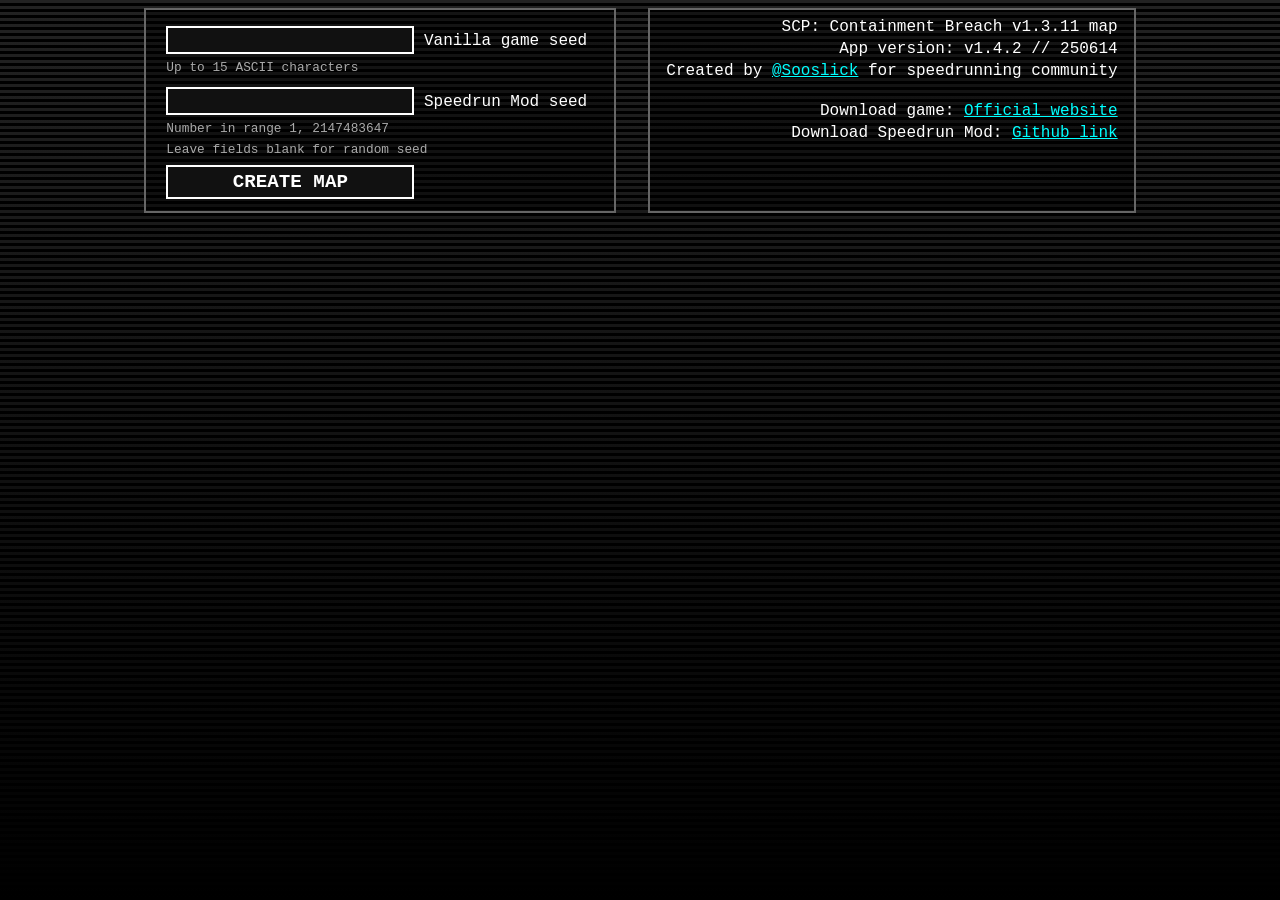
<file: index.html>
<!doctype html>
<HTML>
<HEAD>
    <TITLE>SCP: Containment Breach map</TITLE>
    <meta charset='utf-8'/>
    <meta http-equiv='Content-Type' content='text/html'/>
    <meta name='author' content='Sooslick'/>
    <meta name='description' content='SCP: Containment Breach v1.3.11 map. Preview SCP:CB seeds on single online webpage without launching the game!'/>
    <meta name='theme-color' content='gray'/>
    <link rel="stylesheet" href="cb.css">
</HEAD>
<BODY>
<div id="wrapper">
    <div id="header" data-nosnippet>
        <div id="inputs" class="map-component">
            <div class="input-line" id="prompt-container">
                <span><input id="prompt" autocomplete="off" oninput="updatePrompt()"/></span>
                <span id="prompt-label">Vanilla game seed</span>
            </div>
            <div class="input-hint" id="prompt-hint">Up to 15 ASCII characters</div>
            <div class="input-line" id="seed-container">
                <span><input id="seed" autocomplete="off" oninput="updateSeed()"/></span>
                <span id="seed-label">Speedrun Mod seed</span>
            </div>
            <div class="input-hint" id="seed-hint">Number in range 1, 2147483647</div>
            <div class="input-hint" id="blank-hint">Leave fields blank for random seed</div>
            <button id="generate" onclick="createMap()">CREATE MAP</button>
            <img id="loading-gif" src="load.gif" hidden/>
        </div>
        <div id="page-meta" class="map-component">
            <div class="page-meta-line">SCP: Containment Breach v1.3.11 map</div>
            <div class="page-meta-line">App version: v1.4.2 // 250614</div>
            <div class="page-meta-line">Created by <a id="sooslick-link" href="https://sooslick.art/">@Sooslick</a> for speedrunning community</div>
            <br/>
            <div class="page-meta-line">Download game: <a id="scpcbgame-link" href="https://www.scpcbgame.com/">Official website</a></div>
            <div class="page-meta-line">Download Speedrun Mod: <a id="mod-link" href="https://github.com/forxandknives/SCPCB-Speedrun-Mod/releases">Github link</a></div>
        </div>
    </div>
    <div id="map-block">
        <div class="map-column">
            <div id="map" class="map-component" hidden>
                <table id="map-table"></table>
            </div>
            <button onclick="shareMap()" id="map-share" hidden>COPY LINK</button>
            <div id="copied-text" class="input-hint" hidden>Copied to clipboard</div>
            <div id="error-text" class="input-hint" hidden>Service seems to be unavailable. DM @Sooslick in Discord
            </div>
        </div>
        <div class="map-column">
            <div id="map-info" class="map-component" hidden>
                <div class="meta-head">Map metadata</div>
                <div class="info-line" id="seedString-container">
                    <span id="seedString-label">Seed string:</span>
                    <span id="seedString"></span>
                </div>
                <div class="info-line" id="seedValue-container">
                    <span id="seedValue-label">Seed number:</span>
                    <span id="seedValue"></span>
                </div>
                <div class="info-line" id="loadingScreen-container">
                    <span id="loadingScreen-label">Loading screen:</span>
                    <span id="loadingScreen"></span>
                </div>
                <div class="info-line" id="state106-container">
                    <span id="state106-label">SCP-106 timer:</span>
                    <span id="state106"></span>
                    <span class="hidden-hint" id="state106-hint"><span class="hidden-hint-text">Time until the first appearance of SCP-106 in minutes</span></span>
                </div>
                <div class="info-line" id="statePlayer-container">
                    <span id="statePlayer-label">Initial angle:</span>
                    <span id="statePlayer"></span>
                    <span class="hidden-hint" id="statePlayer-hint"><span class="hidden-hint-text">Player's initial rotation is random and selected between 160 and 200 degrees</span></span>
                </div>
            </div>
            <div id="room-info" class="map-component" hidden>
                <div class="meta-head">Room info</div>
                <div class="info-line" id="room-container">
                    <span id="room-label">Room:</span>
                    <span id="room"></span>
                </div>
                <div class="info-line" id="room-event-container">
                    <span id="room-event-label">Events:</span>
                    <span id="room-event"></span>
                </div>
                <div class="info-line" id="rnd-info-container">
                    <span id="rnd-info-label">Extra info:</span>
                    <span id="rnd-info"></span>
                </div>
            </div>
            <div id="map-pd" class="map-component">
                <div class="meta-head">Tunnels</div>
                <table id="table-pd"></table>
            </div>
            <div id="map-forest" class="map-component">
                <div class="meta-head">Forest</div>
                <div id="map-forest-wrap">
                    <hr/>
                    <table id="table-forest"></table>
                    <hr/>
                </div>
            </div>
        </div>
    </div>
</div>
<script src="svg.js"></script>
<script src="ui.js"></script>
<script src="form.js"></script>
</BODY>
</HTML>
</file>
<file: cb.css>
body {
    margin: 0;
	background: repeating-linear-gradient(0deg, black, black 3px, #222 3px, #222 6px);
	color: white;
	font-family: 'Courier New';
}
body::-webkit-scrollbar {
	background-color: black;
	width: 8px;
}
body::-webkit-scrollbar-thumb {
	background: linear-gradient(-45deg, #222, #666);
	border-radius: 10px;
}
#wrapper {
    background: linear-gradient(rgba(0,0,0,0), rgba(0,0,0,255) 100%);
    min-height: 100vh;
    height: 100%;
}

a {
    color: aqua;
}
a:hover {
    color: red;
}

input {
	background: #111;
	color: white;
	font-family: 'Courier New';
	width: 240px;
	border: 2px solid white;
    font-size: 1.2em;
}
input:focus {
	background: #222;
	border: 2px dashed white;
	outline: none;
}
#inputs {
    min-width: 460px;
}
#inputs img {
    float: inline-end;
}
#inputs span {
    white-space: nowrap;
}

#page-meta {
    text-align: right;
    padding: 8px 16px;
}
.page-meta-line {
    margin: 0px auto 4px;
}

table {
	border-collapse: collapse;
	table-layout: fixed;
}
td:hover {
	background: #444;
}
td.overlap {
    background: #622;
}
td img {
    filter: invert();
}
td div {
    text-align: center;
    font-size: 0.66em;
}

.input-line {
    margin: 12px 16px 0px;
}
.input-hint {
    color: #aaa;
    font-size: 0.8em;
    margin: 6px 16px 0px;
}
button {
	border: 2px solid white;
	background: #111;
	color: white;
	font-weight: 700;
    font-size: 1.2em;
	font-family: 'Courier New';
    margin: 8px 16px 8px;
    padding: 4px 32px;
    width: 248px;
}
button:hover {
	background: #222;
}

#map-block, #header {
    display: flex;
    justify-content: center;
}
.map-component {
    border: 2px solid #666;
    background: rgba(1,1,1,0.4);
    margin: 8px 16px;
    padding: 4px;
}
#map {
    width: fit-content;
}
#map td {
    min-width: 16px;
    padding: 0;
}
#map svg {
	display: block;
}
#map-pd {
    display: none;
    padding-bottom: 12px;
}
#map-pd td {
    width: 10px;
    height: 10px;
}
#map-forest {
    display: none;
}
#map-forest-wrap {
    margin-top: 24px;
    margin-bottom: 24px;
}
#map-forest hr {
	width: 66%;
	border: 4px solid rgba(100, 100, 100, 0.5);
	margin: 0 auto;
	display: flex;
}
#map-forest td {
    width: 16px;
    height: 16px;
}
#room-info {
    height: 160px;
}
.info-line {
    max-width: 420px;
}

.hidden-hint {
    position: relative;
    background: white;
    border-radius: 13px;
}
.hidden-hint::before {
    content: '?';
    font-weight: bold;
    font-size: 0.8em;
    padding: 0px 4px;
    color: black;
}
.hidden-hint .hidden-hint-text {
    visibility: hidden;
    position: absolute;
    top: 32px;
    left: -100px;
    z-index: 1;
    border: 2px solid white;
    width: 200px;
    padding: 8px 16px;
    background: rgba(0,0,0,0.75);
}
.hidden-hint:hover .hidden-hint-text {
    visibility: visible;
}

.meta-head {
    font-weight: 700;
    font-size: 1.1em;
    text-decoration: underline;
    margin-bottom: 8px;
}

.data-invalid {
	background: rgba(128, 0, 0, 0.3) !important;
	border-color: rgba(128, 0, 0, 1) !important;
}
</file>
